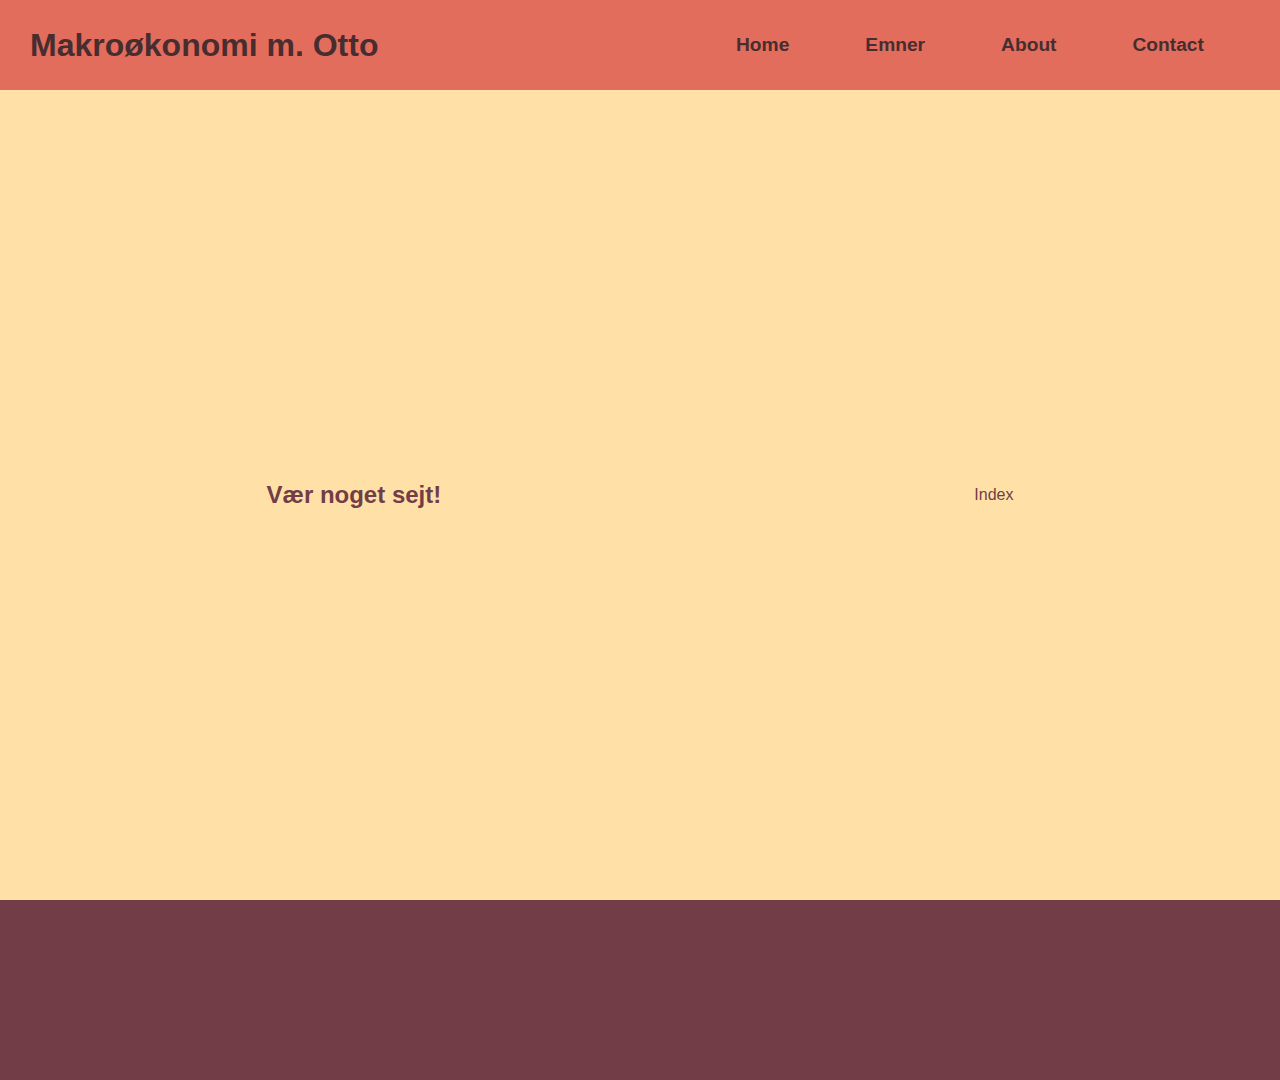
<file: public/index.html>
<!DOCTYPE html>
<html lang="en">
<head>
    <meta charset="UTF-8">
    <meta name="viewport" content="width=device-width, initial-scale=1.0">
    <title>Makro m. Otto</title>
    <link rel="stylesheet" href="./style.css">
</head>
<body>
    <header>
        <div id="h1-container">
            <h1>Makroøkonomi m. Otto</h1>
        </div>        
        <menu>
            <a href="/">Home</a>
            <a href="/page/emner">Emner</a>
            <a href="/page/about">About</a>
            <a href="/page/contact">Contact</a>
        </menu>
    </header>
    <main>
        <h2>Vær noget sejt!</h2>
        <p>Index</p>
    </main>
    <footer></footer>
</body>
<script src="./script.js"></script>
</html>
</file>
<file: public/style.css>
/*
    lightgreen: #C9CBA3
    softbrown: #FFE1A8
    offred: #E26D5C
    rosabrown: #723D46
    darkbrown: #472D30
*/

body{
    font-family: 'Roboto', sans-serif;
    width: 100vw;
    height: 100vh;
    margin: 0px;
    background-color:#FFE1A8;
    color: #723D46;
}

#h1-container{
    width: 50%;
    height: 100%;;
    display: flex;
    align-items: center;
}

h1{
    position: relative;
    left: 30px;
    margin: 0px;
    color: #472D30;
}

header{
    color:#723D46;
    width: 100vw;
    background-color: #E26D5C;
    height: 10vh;
    display: flex;
    flex-direction: row;
    justify-content: space-between;

}

menu{
    margin: 0px;
    width: 50%;
    display: flex;
    align-items: center;
    justify-content: space-evenly;
    height: 100%;
}

menu a{
    font-size: larger;
    font-weight: bold;
    text-decoration: none;
    color: #472D30;
}

menu a:hover{
    color: #723D46;
}

main{
    width: 100%;
    height: 90vh;
    display: flex;
    flex-direction: row;
    justify-content: space-around;
    align-items: center;
}

footer{
    background-color: #723D46;
    width: 100vw;
    height: 20vh;
}

@media (max-width: 600px) {
    header{
        display: flex;
        flex-direction: column;
        justify-content: center;
        align-items: center;
        height: 15vh;
    }

    h1{
        position: relative;
        left: 0px;
    }

    #h1-container{
        display: flex;
        align-items: center;
        justify-content: center;
        width: 100%;
        font-size: 90%;
    }

    menu{
        position: relative;
        margin: 0px;
        width: 100%;
        display: flex;
        align-items: center;
        justify-content: space-evenly;
    }

    menu a{
        font-size: smaller;
    }
}
</file>
